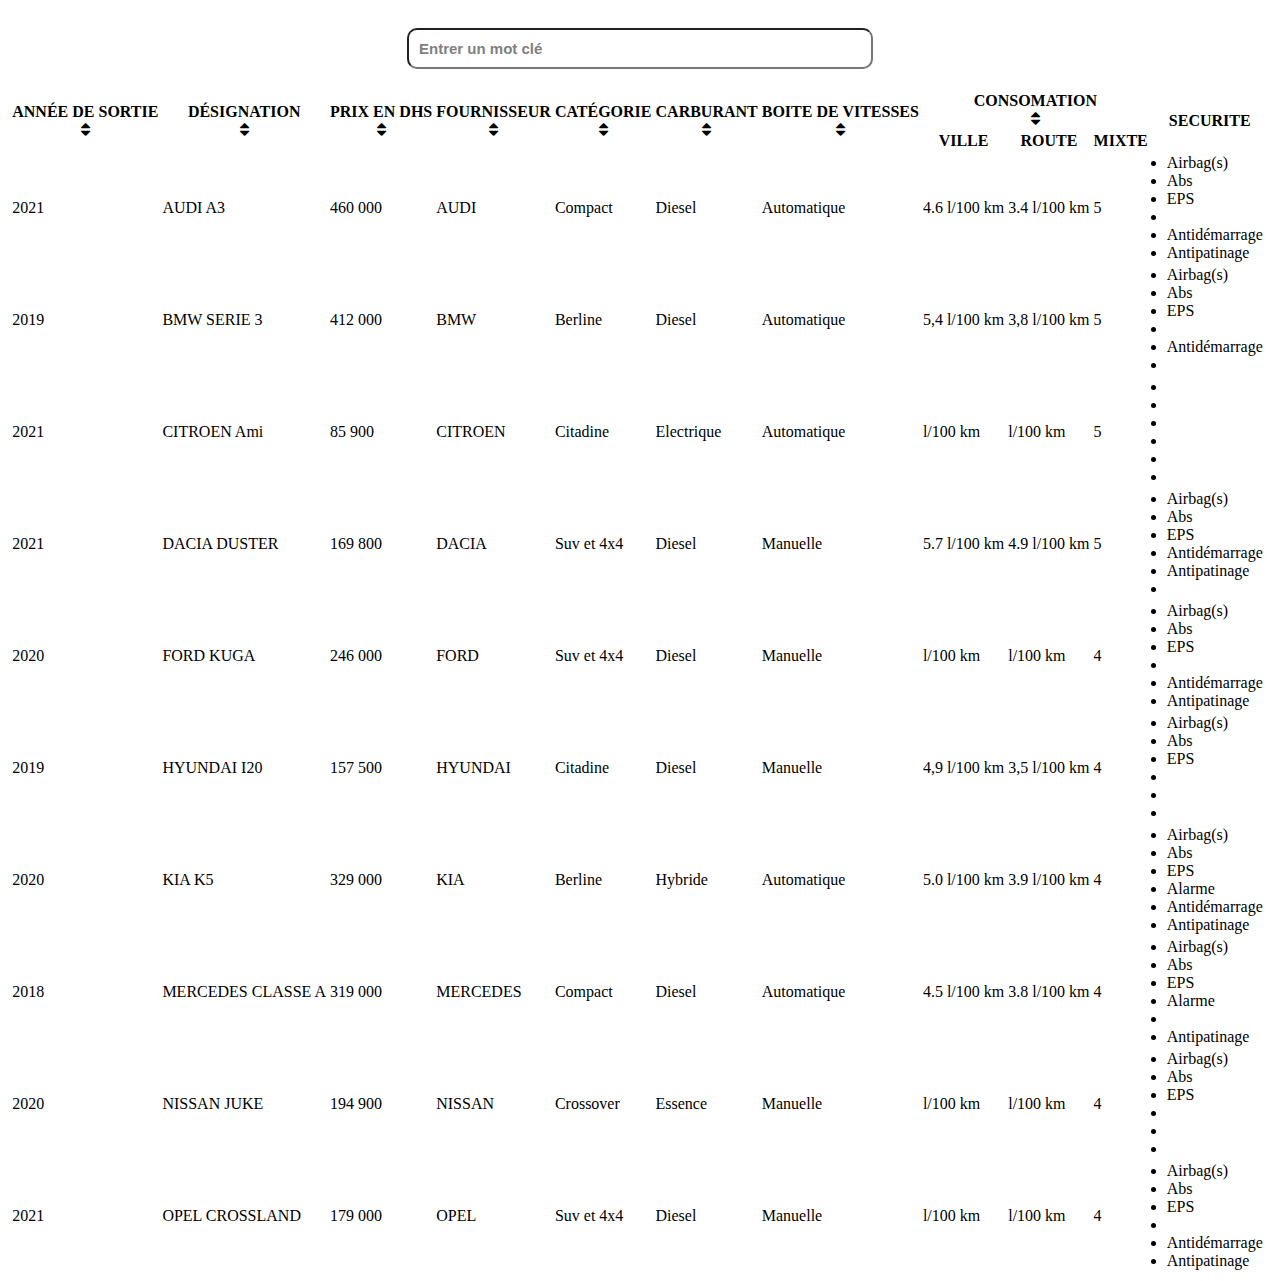
<file: index.html>
<!DOCTYPE html>
<html lang="en">
<head>
  <meta charset="UTF-8">
  <meta name="viewport" content="width=device-width, initial-scale=1">
  <!-- <link rel="icon" href=".jpg"> -->
  <link rel="stylesheet" href="https://maxcdn.bootstrapcdn.com/font-awesome/4.6.1/css/font-awesome.min.css">
  <link href="https://cdn.jsdelivr.net/npm/bootstrap@5.0.2/dist/css/bootstrap.min.css" rel="stylesheet" integrity="sha384-EVSTQN3/azprG1Anm3QDgpJLIm9Nao0Yz1ztcQTwFspd3yD65VohhpuuCOmLASjC" crossorigin="anonymous">
  <link rel="stylesheet" href="/css/style.css">
  <title>Auto MOTO</title>
</head>
<body>

<div align="center" >
<input type="text" id="search" placeholder="Entrer un mot clé">
<div class="table-responsive-sm text-center">
<table class="table table-dark align-middle table-bordered table-hover">
      <thead class="table-light align-middle table-bordered border-dark" >
        <tr>
          <th rowspan=2  scope="col"  class="num"> Année de sortie <br>
            <i class="fa fa-sort"></i></th>
          <th rowspan=2 scope="col"   class="text">Désignation <br>
            <i class="fa fa-sort"></i></th>
          <th rowspan=2  scope="col"  class="text">Prix en Dhs <br>
            <i class="fa fa-sort"></i></th>
          <th rowspan=2 scope="col"  class="text" >fournisseur  <br>
            <i class="fa fa-sort"></i></th>
          <th rowspan=2 scope="col"   class="text" >Catégorie  <br>
            <i class="fa fa-sort"></i></th>
          <th rowspan=2  scope="col"  class="text">Carburant  <br>
            <i class="fa fa-sort"></i></th>
          <th rowspan=2  scope="col"   class="text">Boite de vitesses <br>
            <i class="fa fa-sort"></i></th>
          <th colspan=3 scope="col">consomation  <br>
            <i class="fa fa-sort"></i></th>
          <th rowspan=2 scope="col">securite</th> 
        </tr>
        <tr>
          <th scope="col">Ville</th>
          <th scope="col">Route</th>
          <th scope="col" class="num">mixte</th>
        </tr>
      </thead>
      <tbody id="mytbody" >
        <!-- add from JSON -->
      </tbody>
    </table> 
  </div></div> 

  <script src="https://cdn.jsdelivr.net/npm/bootstrap@5.0.2/dist/js/bootstrap.bundle.min.js" integrity="sha384-MrcW6ZMFYlzcLA8Nl+NtUVF0sA7MsXsP1UyJoMp4YLEuNSfAP+JcXn/tWtIaxVXM" crossorigin="anonymous"></script>
  <script src="/jQuery/jquery-3.6.0.js"></script>
  <script src="/js/script.js"></script>
</body>
</html>
</file>
<file: css/style.css>
ul{
    margin: 0px 5px;
    text-align: left;
    padding-left: 10px;
}
input{
    padding-left: 10px;
    width: 450PX;
    height: 35px;
    font-size: 15px;
    font-weight:bold;
    color: black;
    background-color: transparent;
    margin: 20px 0px;
    border-radius: 10px;
}
::placeholder{
    color:grey ;
}
/*class=" text-uppercase text-center " */
tr th{
cursor: pointer;
text-transform: uppercase;
}
</file>
